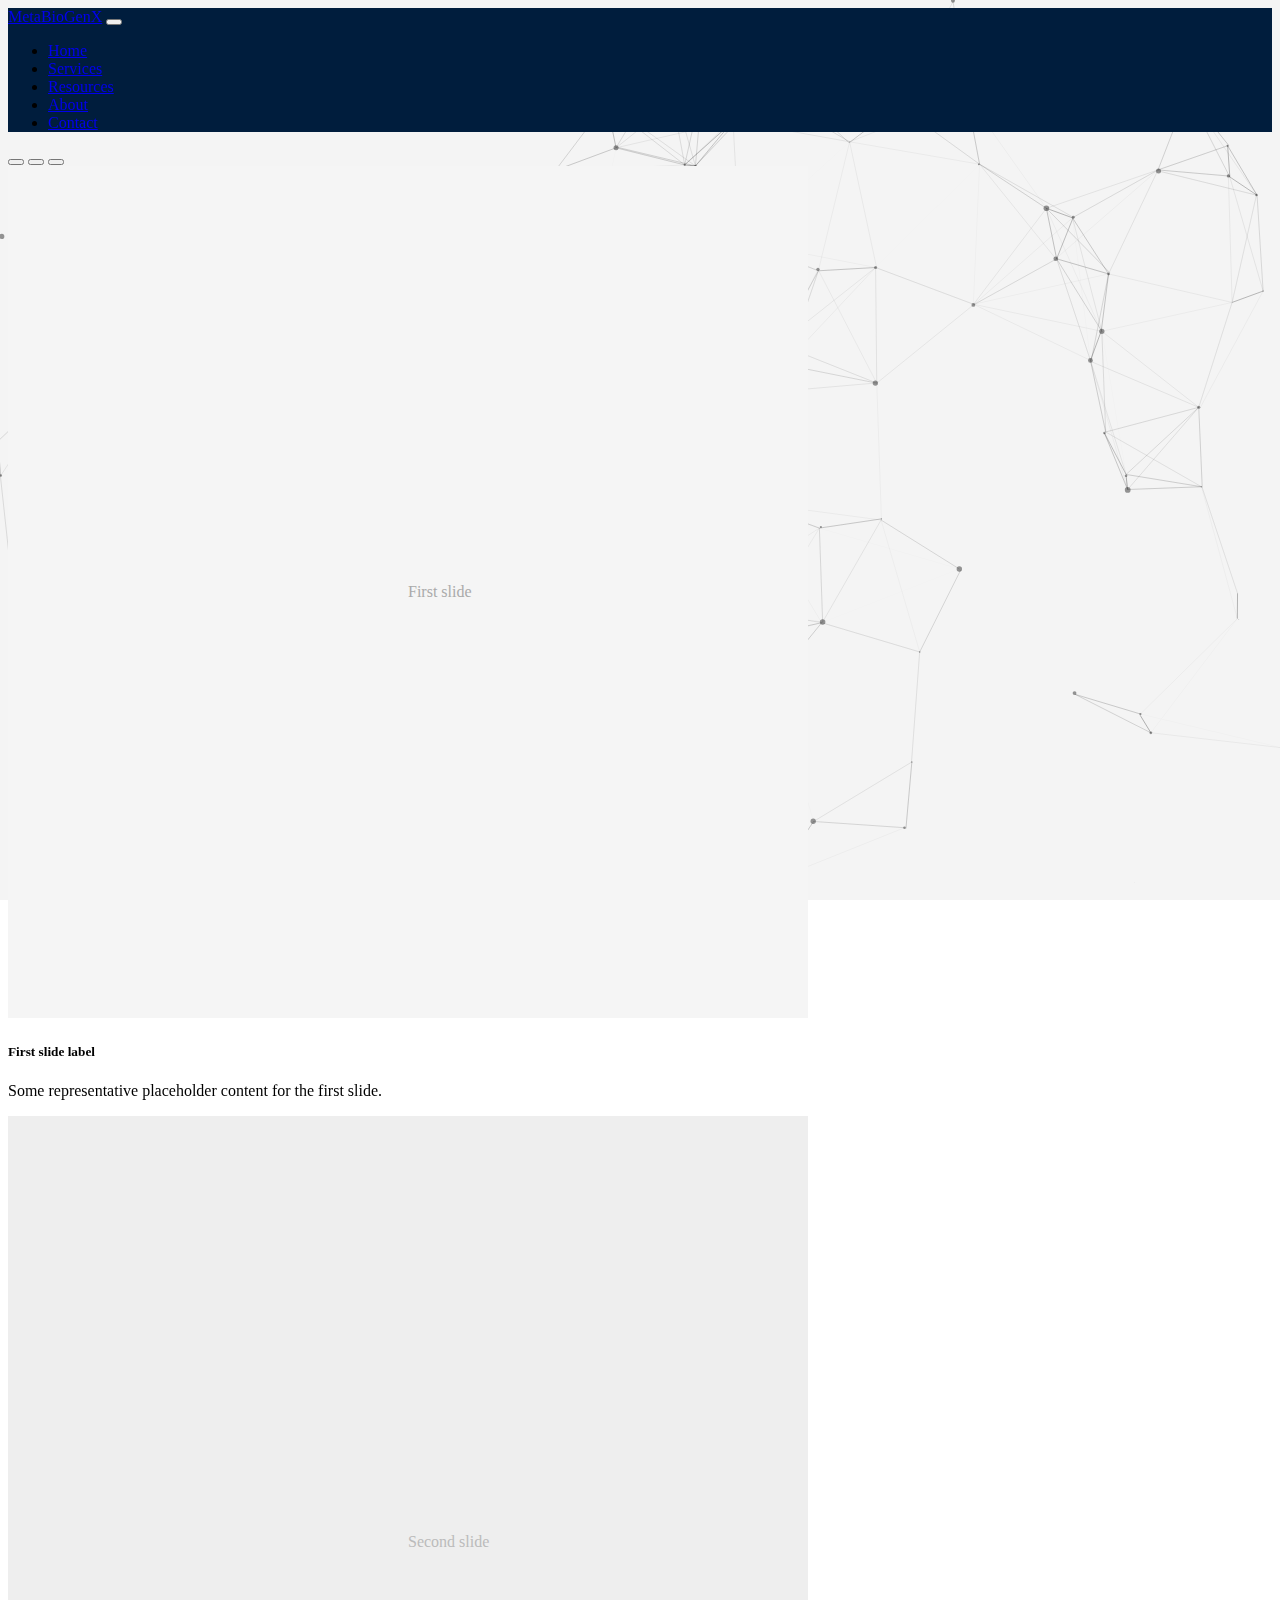
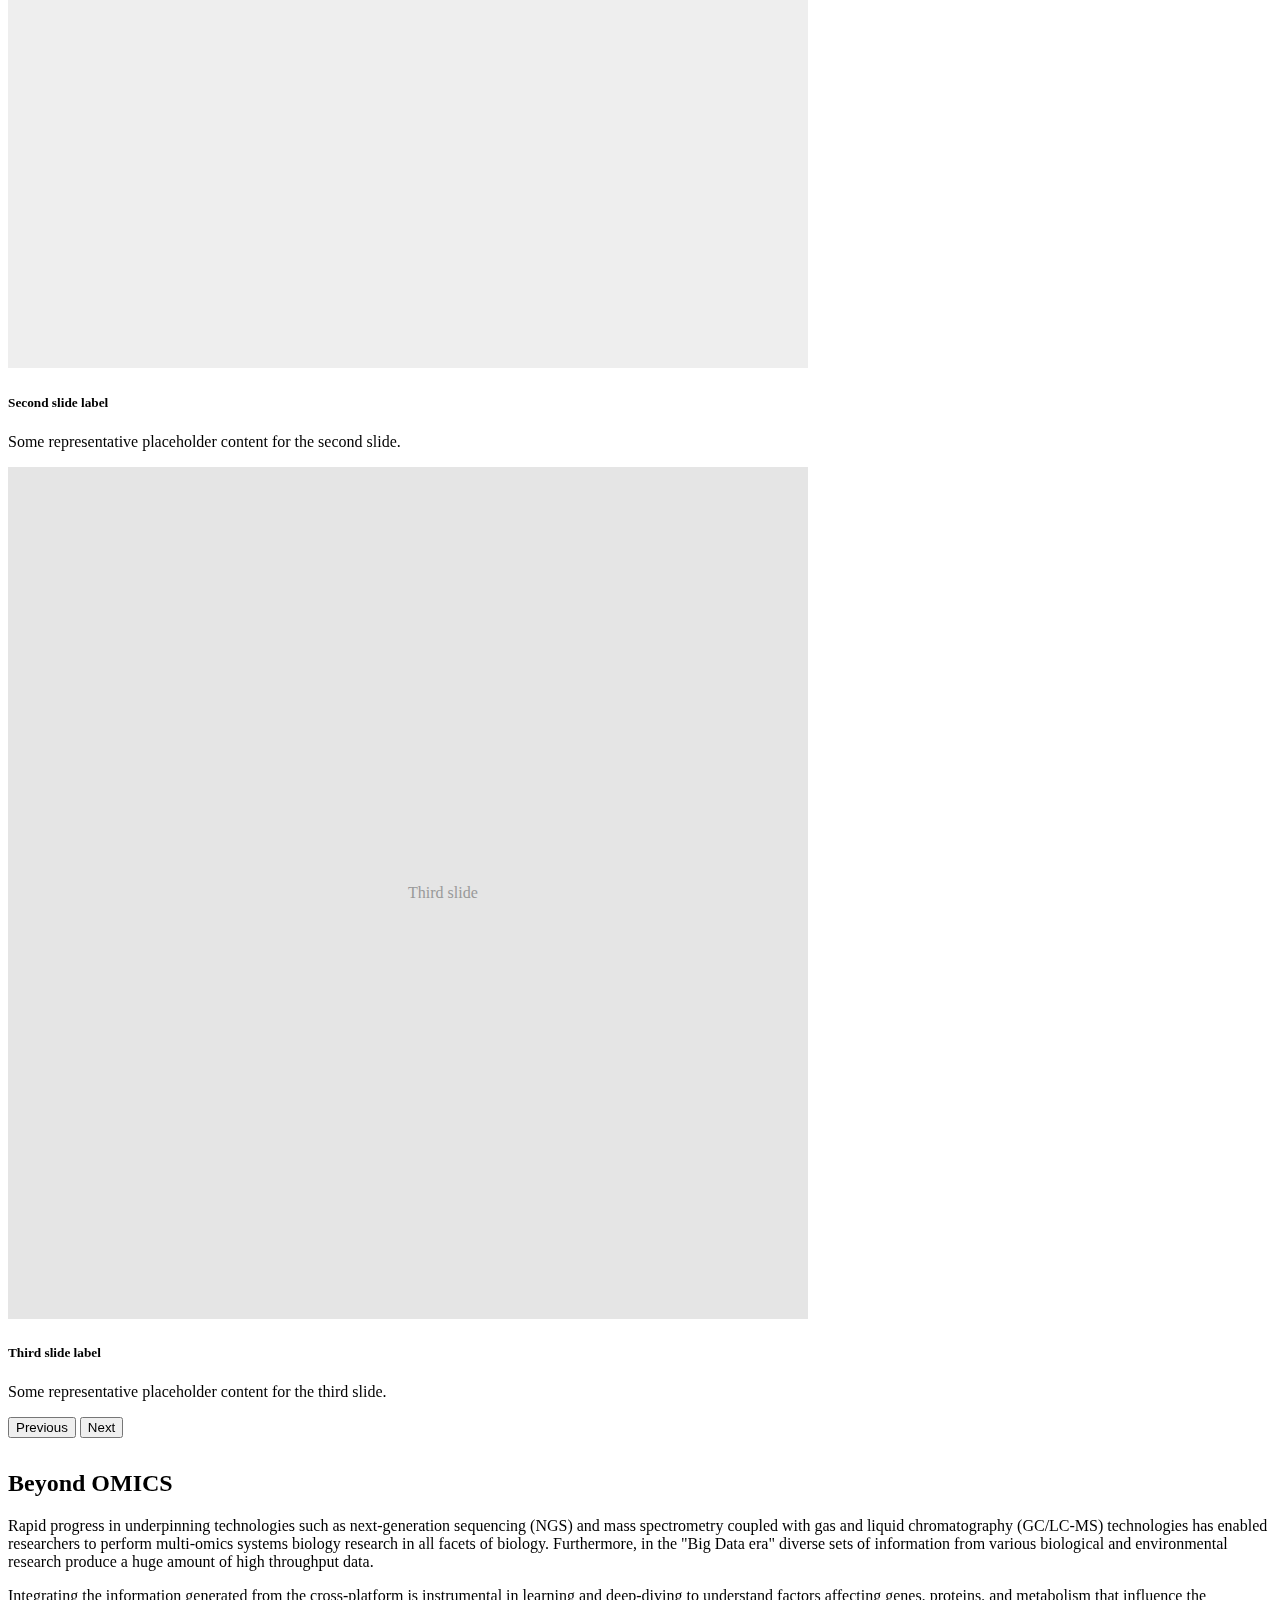
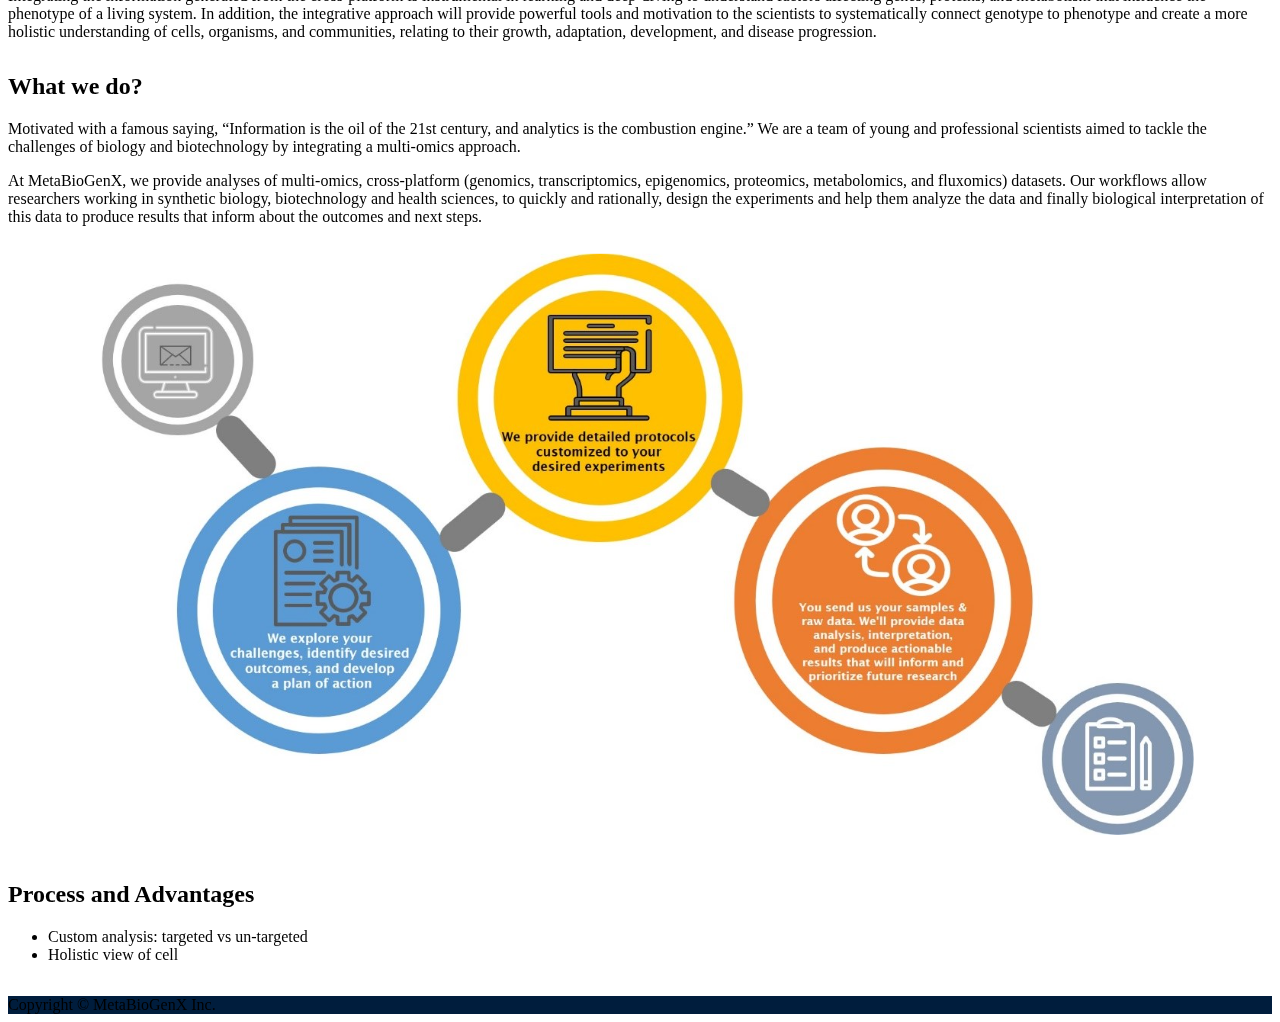
<file: index.html>
<!DOCTYPE html>
<html lang="en">

<head>
    <meta charset="UTF-8">
    <meta http-equiv="X-UA-Compatible" content="IE=edge">
    <meta name="viewport" content="width=device-width, initial-scale=1.0">
    <title>MetaBioGenX</title>
    <link href="https://cdn.jsdelivr.net/npm/bootstrap@5.2.0-beta1/dist/css/bootstrap.min.css" rel="stylesheet"
        integrity="sha384-0evHe/X+R7YkIZDRvuzKMRqM+OrBnVFBL6DOitfPri4tjfHxaWutUpFmBp4vmVor" crossorigin="anonymous">
    <link rel="stylesheet" href="./styles/index.css">
    <script src="https://cdn.jsdelivr.net/npm/bootstrap@5.2.0-beta1/dist/js/bootstrap.bundle.min.js"
        integrity="sha384-pprn3073KE6tl6bjs2QrFaJGz5/SUsLqktiwsUTF55Jfv3qYSDhgCecCxMW52nD2" crossorigin="anonymous"
        defer></script>
    <script src="./scripts/particles.min.js" defer></script>
    <script src="./scripts/app.js" defer></script>
</head>

<body>
    <header class="sticky-top">
        <nav class="navbar navbar-expand-lg navbar-dark navigation-bar">
            <div class="container">
                <a class="navbar-brand" href="./index.html">MetaBioGenX</a>
                <button class="navbar-toggler" type="button" data-bs-toggle="collapse"
                    data-bs-target="#navbarSupportedContent" aria-controls="navbarSupportedContent"
                    aria-expanded="false" aria-label="Toggle navigation">
                    <span class="navbar-toggler-icon"></span>
                </button>
                <div class="collapse navbar-collapse justify-content-end" id="navbarSupportedContent">
                    <div class="d-flex">
                        <ul class="navbar-nav me-auto mb-2 mb-lg-0">
                            <li class="nav-item">
                                <a class="nav-link active" aria-current="page" href="./index.html">Home</a>
                            </li>
                            <li class="nav-item">
                                <a class="nav-link" href="./services.html">Services</a>
                            </li>
                            <li class="nav-item">
                                <a href="./resources.html" class="nav-link">Resources</a>
                            </li>
                            <li class="nav-item">
                                <a href="./about.html" class="nav-link">About</a>
                            </li>
                            <li class="nav-item">
                                <a href="./contact.html" class="nav-link">Contact</a>
                            </li>
                        </ul>
                    </div>
                </div>
            </div>
        </nav>
    </header>

    <!-- Carousel -->
    <div id="carouselExampleDark" class="carousel carousel-dark slide" data-bs-ride="carousel">
        <div class="carousel-indicators">
            <button type="button" data-bs-target="#carouselExampleDark" data-bs-slide-to="0" class="active"
                aria-current="true" aria-label="Slide 1"></button>
            <button type="button" data-bs-target="#carouselExampleDark" data-bs-slide-to="1" aria-label="Slide 2"
                class=""></button>
            <button type="button" data-bs-target="#carouselExampleDark" data-bs-slide-to="2"
                aria-label="Slide 3"></button>
        </div>
        <div class="carousel-inner">
            <div class="carousel-item active" data-bs-interval="10000">
                <svg class="bd-placeholder-img bd-placeholder-img-lg d-block w-100" width="800" height="600"
                    xmlns="http://www.w3.org/2000/svg" role="img" aria-label="Placeholder: First slide"
                    preserveAspectRatio="xMidYMid slice" focusable="false">
                    <title>Placeholder</title>
                    <rect width="100%" height="100%" fill="#f5f5f5"></rect><text x="50%" y="50%" fill="#aaa"
                        dy=".3em">First slide</text>
                </svg>

                <div class="carousel-caption d-none d-md-block">
                    <h5>First slide label</h5>
                    <p>Some representative placeholder content for the first slide.</p>
                </div>
            </div>
            <div class="carousel-item" data-bs-interval="2000">
                <svg class="bd-placeholder-img bd-placeholder-img-lg d-block w-100" width="800" height="400"
                    xmlns="http://www.w3.org/2000/svg" role="img" aria-label="Placeholder: Second slide"
                    preserveAspectRatio="xMidYMid slice" focusable="false">
                    <title>Placeholder</title>
                    <rect width="100%" height="100%" fill="#eee"></rect><text x="50%" y="50%" fill="#bbb"
                        dy=".3em">Second slide</text>
                </svg>

                <div class="carousel-caption d-none d-md-block">
                    <h5>Second slide label</h5>
                    <p>Some representative placeholder content for the second slide.</p>
                </div>
            </div>
            <div class="carousel-item">
                <svg class="bd-placeholder-img bd-placeholder-img-lg d-block w-100" width="800" height="400"
                    xmlns="http://www.w3.org/2000/svg" role="img" aria-label="Placeholder: Third slide"
                    preserveAspectRatio="xMidYMid slice" focusable="false">
                    <title>Placeholder</title>
                    <rect width="100%" height="100%" fill="#e5e5e5"></rect><text x="50%" y="50%" fill="#999"
                        dy=".3em">Third slide</text>
                </svg>

                <div class="carousel-caption d-none d-md-block">
                    <h5>Third slide label</h5>
                    <p>Some representative placeholder content for the third slide.</p>
                </div>
            </div>
        </div>
        <button class="carousel-control-prev" type="button" data-bs-target="#carouselExampleDark" data-bs-slide="prev">
            <span class="carousel-control-prev-icon" aria-hidden="true"></span>
            <span class="visually-hidden">Previous</span>
        </button>
        <button class="carousel-control-next" type="button" data-bs-target="#carouselExampleDark" data-bs-slide="next">
            <span class="carousel-control-next-icon" aria-hidden="true"></span>
            <span class="visually-hidden">Next</span>
        </button>
    </div>

    <div id="particles-js"></div>

    <main class="my-3">
        <div class="container">
            <section class="home-sections">
                <h2>Beyond OMICS</h2>
                <p>
                    Rapid progress in underpinning technologies such as next-generation sequencing (NGS) and mass
                    spectrometry coupled with gas and liquid chromatography (GC/LC-MS) technologies has enabled
                    researchers to perform multi-omics systems biology research in all facets of biology. Furthermore,
                    in the "Big Data era" diverse sets of information from various biological and environmental research
                    produce a huge amount of high throughput data.
                </p>
                <p>
                    Integrating the information generated from the cross-platform is instrumental in learning and
                    deep-diving to understand factors affecting genes, proteins, and metabolism that influence the
                    phenotype of a living system. In addition, the integrative approach will provide powerful tools and
                    motivation to the scientists to systematically connect genotype to phenotype and create a more
                    holistic understanding of cells, organisms, and communities, relating to their growth, adaptation,
                    development, and disease progression.
                </p>
            </section>

            <section class="home-sections">
                <h2>What we do?</h2>
                <p>
                    Motivated with a famous saying, “Information is the oil of the 21st century, and analytics is the
                    combustion engine.” We are a team of young and professional scientists aimed to tackle the
                    challenges of biology and biotechnology by integrating a multi-omics approach.
                </p>
                <p>
                    At MetaBioGenX, we provide analyses of multi-omics, cross-platform (genomics, transcriptomics,
                    epigenomics, proteomics, metabolomics, and fluxomics) datasets. Our workflows allow researchers
                    working in synthetic biology, biotechnology and health sciences, to quickly and rationally, design
                    the experiments and help them analyze the data and finally biological interpretation of this data to
                    produce results that inform about the outcomes and next steps.
                </p>

                <div class="image-container-center">
                    <img src="./assets/images/home-process-01.png" alt="" srcset="">
                </div>
            </section>

            <section class="home-sections">
                <h2>Process and Advantages</h2>
                <ul>
                    <li>Custom analysis: targeted vs un-targeted</li>
                    <li>Holistic view of cell</li>
                </ul>
            </section>
        </div>

    </main>

    <footer>
        <div class="d-flex text-light justify-content-center py-3">
            Copyright &copy; MetaBioGenX Inc.
        </div>
    </footer>


</body>

</html>
</file>
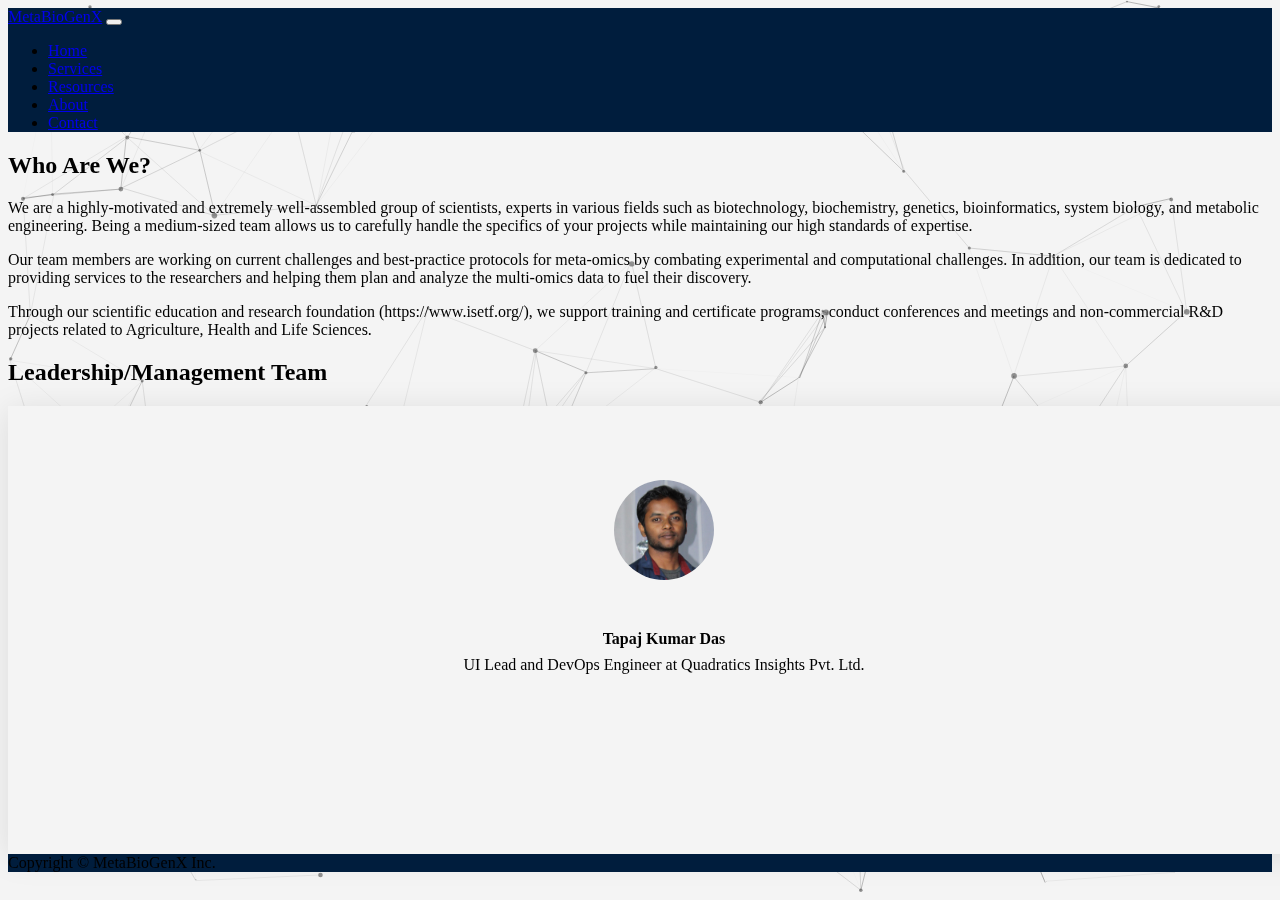
<file: about.html>
<!DOCTYPE html>
<html lang="en">

<head>
    <meta charset="UTF-8">
    <meta http-equiv="X-UA-Compatible" content="IE=edge">
    <meta name="viewport" content="width=device-width, initial-scale=1.0">
    <title>About | MetaBioGenX</title>
    <link href="https://cdn.jsdelivr.net/npm/bootstrap@5.2.0-beta1/dist/css/bootstrap.min.css" rel="stylesheet"
        integrity="sha384-0evHe/X+R7YkIZDRvuzKMRqM+OrBnVFBL6DOitfPri4tjfHxaWutUpFmBp4vmVor" crossorigin="anonymous">
    <link rel="stylesheet" href="./styles/index.css">
    <script src="https://cdn.jsdelivr.net/npm/bootstrap@5.2.0-beta1/dist/js/bootstrap.bundle.min.js"
        integrity="sha384-pprn3073KE6tl6bjs2QrFaJGz5/SUsLqktiwsUTF55Jfv3qYSDhgCecCxMW52nD2"
        crossorigin="anonymous"></script>
    <script src="./scripts/particles.min.js" defer></script>
    <script src="./scripts/app.js" defer></script>
    <link rel="stylesheet" href="https://cdnjs.cloudflare.com/ajax/libs/font-awesome/6.1.1/css/all.min.css"
        integrity="sha512-KfkfwYDsLkIlwQp6LFnl8zNdLGxu9YAA1QvwINks4PhcElQSvqcyVLLD9aMhXd13uQjoXtEKNosOWaZqXgel0g=="
        crossorigin="anonymous" referrerpolicy="no-referrer" />
</head>

<body>
    <header class="sticky-top">
        <nav class="navbar navbar-expand-lg navbar-dark navigation-bar">
            <div class="container">
                <a class="navbar-brand" href="./index.html">MetaBioGenX</a>
                <button class="navbar-toggler" type="button" data-bs-toggle="collapse"
                    data-bs-target="#navbarSupportedContent" aria-controls="navbarSupportedContent"
                    aria-expanded="false" aria-label="Toggle navigation">
                    <span class="navbar-toggler-icon"></span>
                </button>
                <div class="collapse navbar-collapse justify-content-end" id="navbarSupportedContent">
                    <div class="d-flex">
                        <ul class="navbar-nav me-auto mb-2 mb-lg-0">
                            <li class="nav-item">
                                <a class="nav-link" aria-current="page" href="./index.html">Home</a>
                            </li>
                            <li class="nav-item">
                                <a class="nav-link" href="./services.html">Services</a>
                            </li>
                            <li class="nav-item">
                                <a href="./resources.html" class="nav-link">Resources</a>
                            </li>
                            <li class="nav-item">
                                <a href="./about.html" class="nav-link active">About</a>
                            </li>
                            <li class="nav-item">
                                <a href="./contact.html" class="nav-link">Contact</a>
                            </li>
                            <!-- <li class="nav-item dropdown">
                                <a class="nav-link dropdown-toggle" href="#" id="navbarDropdown" role="button"
                                    data-bs-toggle="dropdown" aria-expanded="false">
                                    Dropdown
                                </a>
                                <ul class="dropdown-menu" aria-labelledby="navbarDropdown">
                                    <li><a class="dropdown-item" href="#">Action</a></li>
                                    <li><a class="dropdown-item" href="#">Another action</a></li>
                                    <li>
                                        <hr class="dropdown-divider">
                                    </li>
                                    <li><a class="dropdown-item" href="#">Something else here</a></li>
                                </ul>
                            </li>
                            <li class="nav-item">
                                <a class="nav-link disabled">Disabled</a>
                            </li> -->
                        </ul>
                    </div>
                </div>
            </div>
        </nav>
    </header>

    <div id="particles-js"></div>

    <main class="my-3">
        <div class="container">
            <section>
                <h2>Who Are We?</h2>
                <p>
                    We are a highly-motivated and extremely well-assembled group of scientists, experts in various
                    fields such as biotechnology, biochemistry, genetics, bioinformatics, system biology, and metabolic
                    engineering. Being a medium-sized team allows us to carefully handle the specifics of your projects
                    while maintaining our high standards of expertise.
                </p>
                <p>
                    Our team members are working on current challenges and best-practice protocols for meta-omics by
                    combating experimental and computational challenges. In addition, our team is dedicated to providing
                    services to the researchers and helping them plan and analyze the multi-omics data to fuel their
                    discovery.
                </p>
                <p>
                    Through our scientific education and research foundation (https://www.isetf.org/), we support
                    training and certificate programs, conduct conferences and meetings and non-commercial R&D projects
                    related to Agriculture, Health and Life Sciences.
                </p>
            </section>

            <section>
                <h2 class="mb-4">Leadership/Management Team</h2>
                <div class="row">
                    <div class="col-sm-12 col-md-6 col-lg-3">
                        <div class="profile-card">
                            <div class="profile-card-img-container">
                                <img src="./assets/images/1553175607454.jfif" alt="" srcset="">
                            </div>
                            <div class="profile-card-content-container">
                                <div>Tapaj Kumar Das</div>
                                <div>UI Lead and DevOps Engineer at Quadratics Insights Pvt. Ltd.</div>
                            </div>
                            <div class="profile-card-links-container">
                                <a href="https://linkedin.com/in/tapaj" target="_blank" class="btn"
                                    style="background-color: #001d3d; color: #f4f4f4;"><i
                                        class="fa-brands fa-linkedin"></i></a>
                            </div>
                        </div>
                    </div>
            </section>
        </div>
    </main>

    <footer>
        <div class="d-flex text-light justify-content-center py-3">
            Copyright &copy; MetaBioGenX Inc.
        </div>
    </footer>


</body>

</html>
</file>
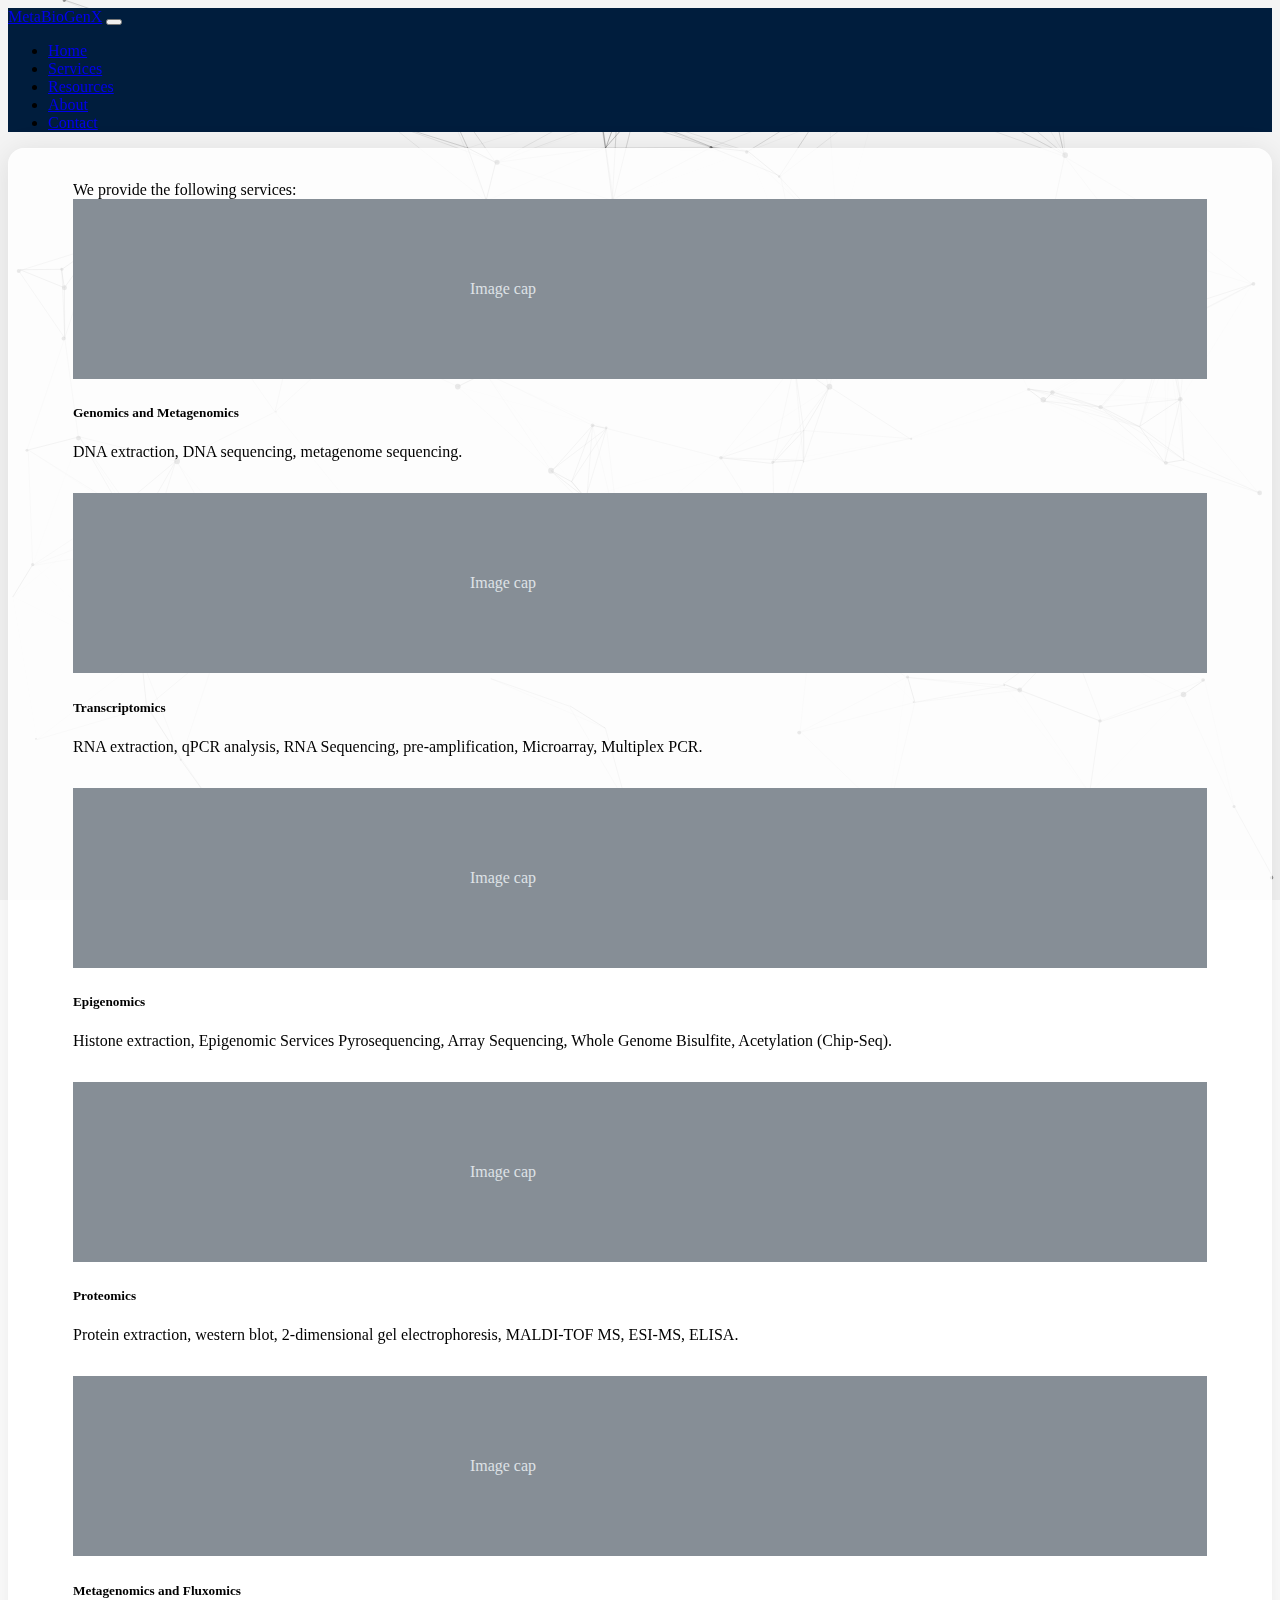
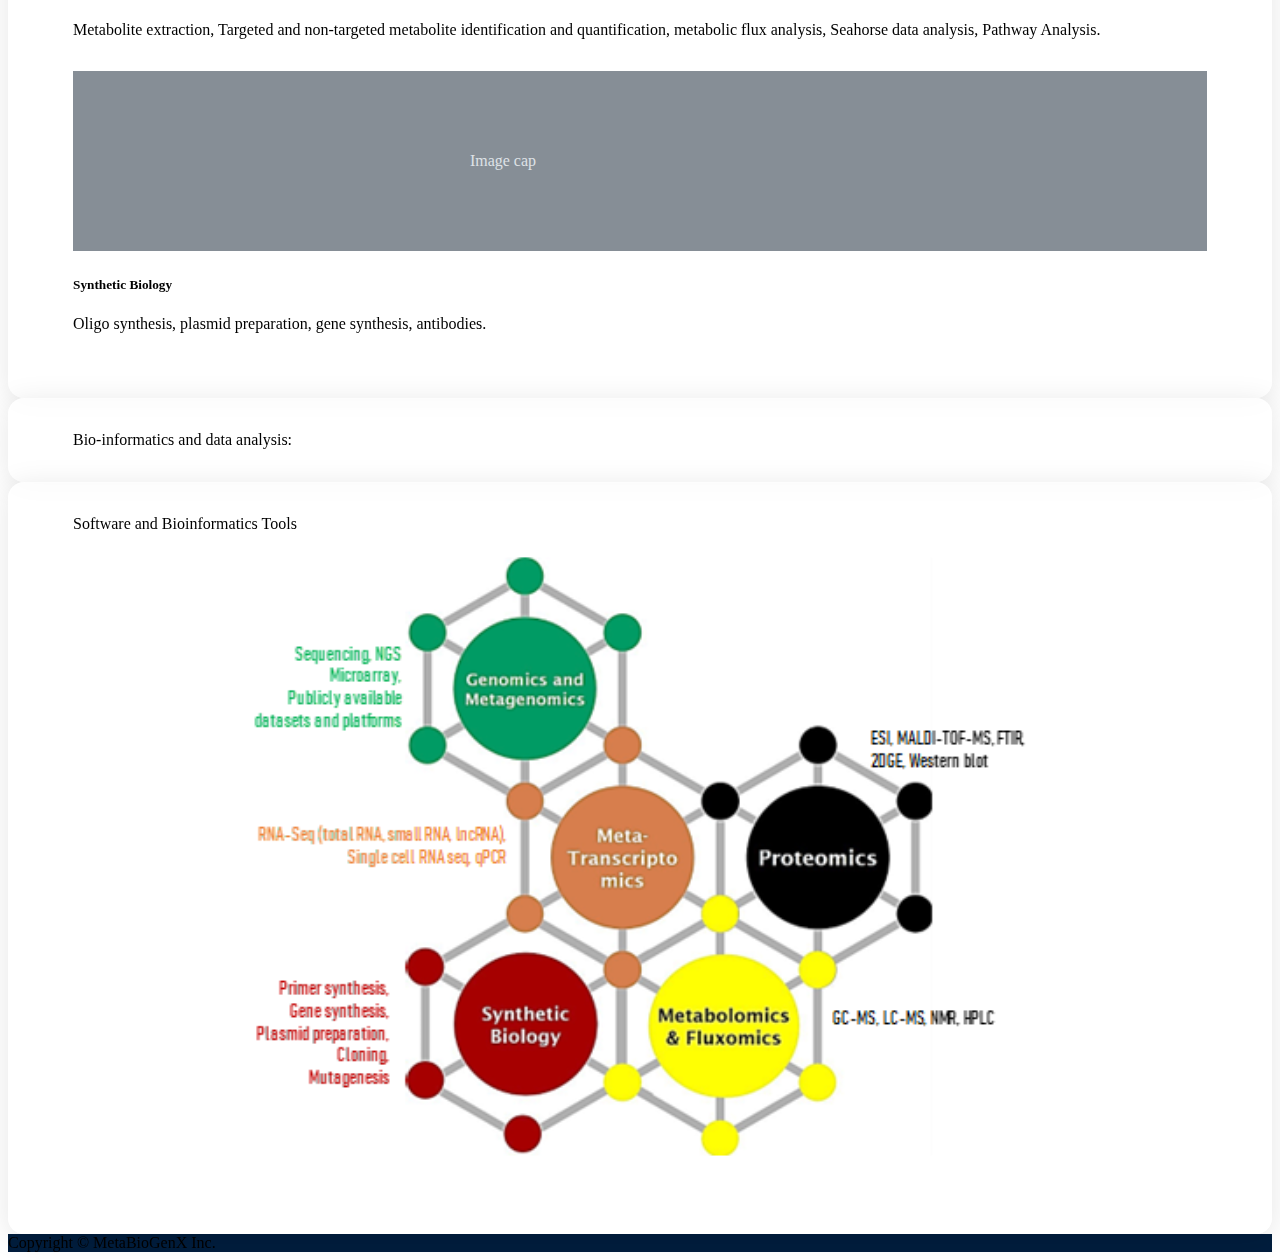
<file: services.html>
<!DOCTYPE html>
<html lang="en">

<head>
    <meta charset="UTF-8">
    <meta http-equiv="X-UA-Compatible" content="IE=edge">
    <meta name="viewport" content="width=device-width, initial-scale=1.0">
    <title>Services | MetaBioGenX</title>
    <link href="https://cdn.jsdelivr.net/npm/bootstrap@5.2.0-beta1/dist/css/bootstrap.min.css" rel="stylesheet"
        integrity="sha384-0evHe/X+R7YkIZDRvuzKMRqM+OrBnVFBL6DOitfPri4tjfHxaWutUpFmBp4vmVor" crossorigin="anonymous">
    <link rel="stylesheet" href="./styles/index.css">
    <script src="https://cdn.jsdelivr.net/npm/bootstrap@5.2.0-beta1/dist/js/bootstrap.bundle.min.js"
        integrity="sha384-pprn3073KE6tl6bjs2QrFaJGz5/SUsLqktiwsUTF55Jfv3qYSDhgCecCxMW52nD2"
        crossorigin="anonymous"></script>
    <script src="./scripts/particles.min.js" defer></script>
    <script src="./scripts/app.js" defer></script>
</head>

<body>
    <header class="sticky-top">
        <nav class="navbar navbar-expand-lg navbar-dark navigation-bar">
            <div class="container">
                <a class="navbar-brand" href="./index.html">MetaBioGenX</a>
                <button class="navbar-toggler" type="button" data-bs-toggle="collapse"
                    data-bs-target="#navbarSupportedContent" aria-controls="navbarSupportedContent"
                    aria-expanded="false" aria-label="Toggle navigation">
                    <span class="navbar-toggler-icon"></span>
                </button>
                <div class="collapse navbar-collapse justify-content-end" id="navbarSupportedContent">
                    <div class="d-flex">
                        <ul class="navbar-nav me-auto mb-2 mb-lg-0">
                            <li class="nav-item">
                                <a class="nav-link" href="./index.html">Home</a>
                            </li>
                            <li class="nav-item">
                                <a class="nav-link active" aria-current="page" href="./services.html">Services</a>
                            </li>
                            <li class="nav-item">
                                <a href="./resources.html" class="nav-link">Resources</a>
                            </li>
                            <li class="nav-item">
                                <a href="./about.html" class="nav-link">About</a>
                            </li>
                            <li class="nav-item">
                                <a href="./contact.html" class="nav-link">Contact</a>
                            </li>
                        </ul>
                    </div>
                </div>
            </div>
        </nav>
    </header>

    <div id="particles-js"></div>

    <main class="my-3">
        <div class="container">
            <div class="main-card my-3">
                <div class="mb-4 fw-bold">
                    We provide the following services:
                </div>
                <div class="row">

                    <!-- Genomics and Metagenomics -->
                    <div class="col-sm-12 col-md-6 col-lg-3 services-card-container">
                        <div class="card">
                            <svg class="bd-placeholder-img card-img-top" width="100%" height="180"
                                xmlns="http://www.w3.org/2000/svg" role="img" aria-label="Placeholder: Image cap"
                                preserveAspectRatio="xMidYMid slice" focusable="false">
                                <title>Placeholder</title>
                                <rect width="100%" height="100%" fill="#868e96"></rect><text x="35%" y="50%"
                                    fill="#dee2e6" dy=".3em">Image cap</text>
                            </svg>
                            <div class="card-body">
                                <h5 class="card-title">Genomics and Metagenomics</h5>
                                <p class="card-text">DNA extraction, DNA sequencing, metagenome sequencing.</p>
                            </div>
                        </div>
                    </div>

                    <!-- Transcriptomics -->
                    <div class="col-sm-12 col-md-6 col-lg-3 services-card-container">
                        <div class="card">
                            <svg class="bd-placeholder-img card-img-top" width="100%" height="180"
                                xmlns="http://www.w3.org/2000/svg" role="img" aria-label="Placeholder: Image cap"
                                preserveAspectRatio="xMidYMid slice" focusable="false">
                                <title>Placeholder</title>
                                <rect width="100%" height="100%" fill="#868e96"></rect><text x="35%" y="50%"
                                    fill="#dee2e6" dy=".3em">Image cap</text>
                            </svg>
                            <div class="card-body">
                                <h5 class="card-title">Transcriptomics</h5>
                                <p class="card-text">RNA extraction, qPCR analysis, RNA Sequencing, pre-amplification,
                                    Microarray, Multiplex PCR.</p>
                            </div>
                        </div>
                    </div>

                    <!-- Epigenomics -->
                    <div class="col-sm-12 col-md-6 col-lg-3 services-card-container">
                        <div class="card">
                            <svg class="bd-placeholder-img card-img-top" width="100%" height="180"
                                xmlns="http://www.w3.org/2000/svg" role="img" aria-label="Placeholder: Image cap"
                                preserveAspectRatio="xMidYMid slice" focusable="false">
                                <title>Placeholder</title>
                                <rect width="100%" height="100%" fill="#868e96"></rect><text x="35%" y="50%"
                                    fill="#dee2e6" dy=".3em">Image cap</text>
                            </svg>
                            <div class="card-body">
                                <h5 class="card-title">Epigenomics</h5>
                                <p class="card-text">Histone extraction, Epigenomic Services Pyrosequencing, Array
                                    Sequencing, Whole Genome Bisulfite, Acetylation (Chip-Seq).</p>
                            </div>
                        </div>
                    </div>

                    <!-- Proteomics -->
                    <div class="col-sm-12 col-md-6 col-lg-3 services-card-container">
                        <div class="card">
                            <svg class="bd-placeholder-img card-img-top" width="100%" height="180"
                                xmlns="http://www.w3.org/2000/svg" role="img" aria-label="Placeholder: Image cap"
                                preserveAspectRatio="xMidYMid slice" focusable="false">
                                <title>Placeholder</title>
                                <rect width="100%" height="100%" fill="#868e96"></rect><text x="35%" y="50%"
                                    fill="#dee2e6" dy=".3em">Image cap</text>
                            </svg>
                            <div class="card-body">
                                <h5 class="card-title">Proteomics</h5>
                                <p class="card-text">Protein extraction, western blot, 2-dimensional gel
                                    electrophoresis, MALDI-TOF MS, ESI-MS, ELISA.</p>
                            </div>
                        </div>
                    </div>

                    <!-- Metagenomics and Fluxomics -->
                    <div class="col-sm-12 col-md-6 col-lg-3 services-card-container">
                        <div class="card">
                            <svg class="bd-placeholder-img card-img-top" width="100%" height="180"
                                xmlns="http://www.w3.org/2000/svg" role="img" aria-label="Placeholder: Image cap"
                                preserveAspectRatio="xMidYMid slice" focusable="false">
                                <title>Placeholder</title>
                                <rect width="100%" height="100%" fill="#868e96"></rect><text x="35%" y="50%"
                                    fill="#dee2e6" dy=".3em">Image cap</text>
                            </svg>
                            <div class="card-body">
                                <h5 class="card-title">Metagenomics and Fluxomics</h5>
                                <p class="card-text">Metabolite extraction, Targeted and non-targeted metabolite
                                    identification and quantification, metabolic flux analysis, Seahorse data analysis,
                                    Pathway Analysis.</p>
                            </div>
                        </div>
                    </div>

                    <!-- Synthetic Biology -->
                    <div class="col-sm-12 col-md-6 col-lg-3 services-card-container">
                        <div class="card">
                            <svg class="bd-placeholder-img card-img-top" width="100%" height="180"
                                xmlns="http://www.w3.org/2000/svg" role="img" aria-label="Placeholder: Image cap"
                                preserveAspectRatio="xMidYMid slice" focusable="false">
                                <title>Placeholder</title>
                                <rect width="100%" height="100%" fill="#868e96"></rect><text x="35%" y="50%"
                                    fill="#dee2e6" dy=".3em">Image cap</text>
                            </svg>
                            <div class="card-body">
                                <h5 class="card-title">Synthetic Biology</h5>
                                <p class="card-text">Oligo synthesis, plasmid preparation, gene synthesis, antibodies.
                                </p>
                            </div>
                        </div>
                    </div>
                </div>



            </div>

            <div class="main-card my-3">
                <div class="mb-4 fw-bold">
                    Bio-informatics and data analysis:
                </div>
            </div>

            <div class="main-card my-3">
                <div class="mb-4 fw-bold">
                    Software and Bioinformatics Tools
                </div>
                <div class="image-container-center">
                    <img src="./assets/images/services-softwares-01.png" alt="">
                </div>
            </div>
        </div>
    </main>

    <footer class="sticky-bottom">
        <div class="d-flex text-light justify-content-center py-3">
            Copyright &copy; MetaBioGenX Inc.
        </div>
    </footer>


</body>

</html>
</file>
<file: styles/index.css>
#particles-js {
    position: fixed;
    top: 0;
    left: 0;
    right: 0;
    bottom: 0;
    z-index: -1;

    background-color: #f4f4f4;
    background-size: cover;
    background-position: 50% 50%;
    background-repeat: no-repeat;
}

footer,
.navigation-bar {
    background-color: #001d3d;
}

.main-card {
    padding: 2rem 4rem;
    /* From https://css.glass */
    background: rgba(255, 255, 255, 0.8);
    border-radius: 16px;
    box-shadow: 0 4px 30px rgba(0, 0, 0, 0.1);
    backdrop-filter: blur(0px);
    -webkit-backdrop-filter: blur(0px);
    border: 1px solid rgba(255, 255, 255, 0.3);
}

/* TODO: Move this to separate file, as it applies to only home page */

/* Home page */
.carousel-item svg {
    height: calc(100vh - 48px);
}

.home-sections {
    margin-top: 2rem;
    margin-bottom: 2rem;
}

.image-container-center {
    display: flex;
    justify-content: center;
}

/* Services page */

.services-card-container {
    margin-bottom: 2rem;
}

.services-card-container .card {
    height: 100%;
}

/* About Page */
.profile-card {
    display: flex;
    flex-direction: column;
    width: 100%;
    height: 400px;
    background-color: #f4f4f4;
    box-shadow: 0 4px 30px rgba(0, 0, 0, 0.1);
    padding: 1.5rem;
}

.profile-card .profile-card-img-container {
    flex: 5;
    display: flex;
    justify-content: center;
    align-items: center;
}

.profile-card .profile-card-img-container img {
    height: 100px;
    width: 100px;
    border-radius: 50%;
    background-color: #001d3d;
}

.profile-card .profile-card-content-container {
    flex: 4;
    display: flex;
    flex-direction: column;
    text-align: center;
}

.profile-card .profile-card-content-container div:first-child {
    font-weight: 800;
    padding-bottom: 0.5rem;
}

.profile-card .profile-card-links-container {
    flex: 1;
    display: flex;
    justify-content: center;
    align-items: center;
}
</file>
